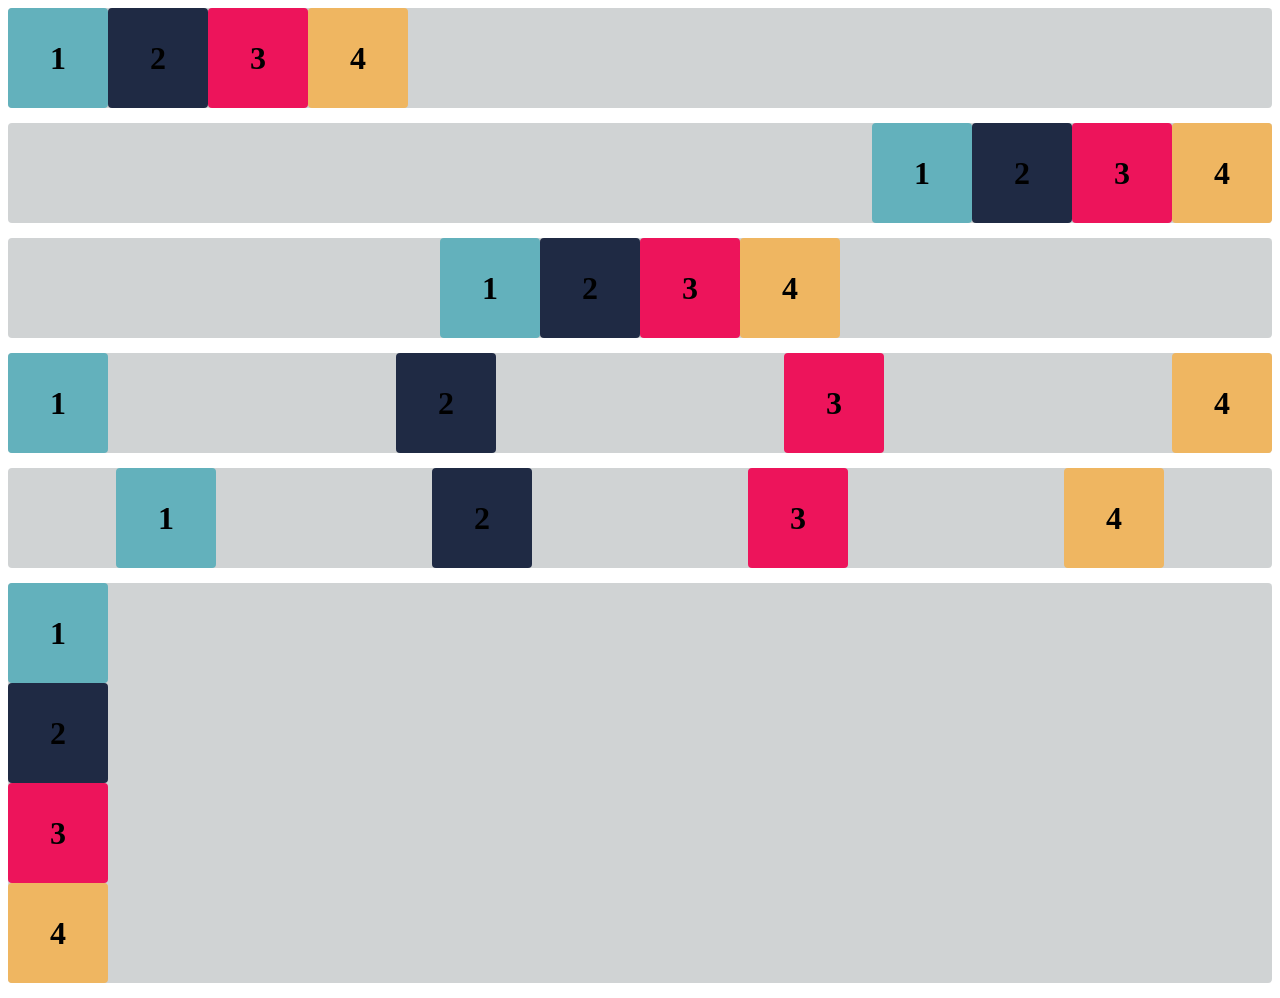
<file: CSS Flexbox 2/index.html>
<!DOCTYPE html>
<html lang="en">

<head>
    <meta charset="UTF-8">
    <meta http-equiv="X-UA-Compatible" content="IE=edge">
    <meta name="viewport" content="width=device-width, initial-scale=1.0">
    <title>Flex-box</title>
    <link rel="stylesheet" href="estilo.css">
</head>

<body>

    <div class="base container1">
        <div class="flex-item box1"><h1>1</h1></div>
        <div class="flex-item box2"><h1>2</h1></div>
        <div class="flex-item box3"><h1>3</h1></div>
        <div class="flex-item box4"><h1>4</h1></div>
    </div>
    <div class="base container2">
        <div class="flex-item box1"><h1>1</h1></div>
        <div class="flex-item box2"><h1>2</h1></div>
        <div class="flex-item box3"><h1>3</h1></div>
        <div class="flex-item box4"><h1>4</h1></div>
    </div>
    <div class="base container3">
        <div class="flex-item box1"><h1>1</h1></div>
        <div class="flex-item box2"><h1>2</h1></div>
        <div class="flex-item box3"><h1>3</h1></div>
        <div class="flex-item box4"><h1>4</h1></div>
    </div>
    <div class="base container4">
        <div class="flex-item box1"><h1>1</h1></div>
        <div class="flex-item box2"><h1>2</h1></div>
        <div class="flex-item box3"><h1>3</h1></div>
        <div class="flex-item box4"><h1>4</h1></div>
    </div>
    <div class="base container5">
        <div class="flex-item box1"><h1>1</h1></div>
        <div class="flex-item box2"><h1>2</h1></div>
        <div class="flex-item box3"><h1>3</h1></div>
        <div class="flex-item box4"><h1>4</h1></div>
    </div>
    <div class="base container6">
        <div class="flex-item box1"><h1>1</h1></div>
        <div class="flex-item box2"><h1>2</h1></div>
        <div class="flex-item box3"><h1>3</h1></div>
        <div class="flex-item box4"><h1>4</h1></div>
    </div>

</body>

</html>
</file>
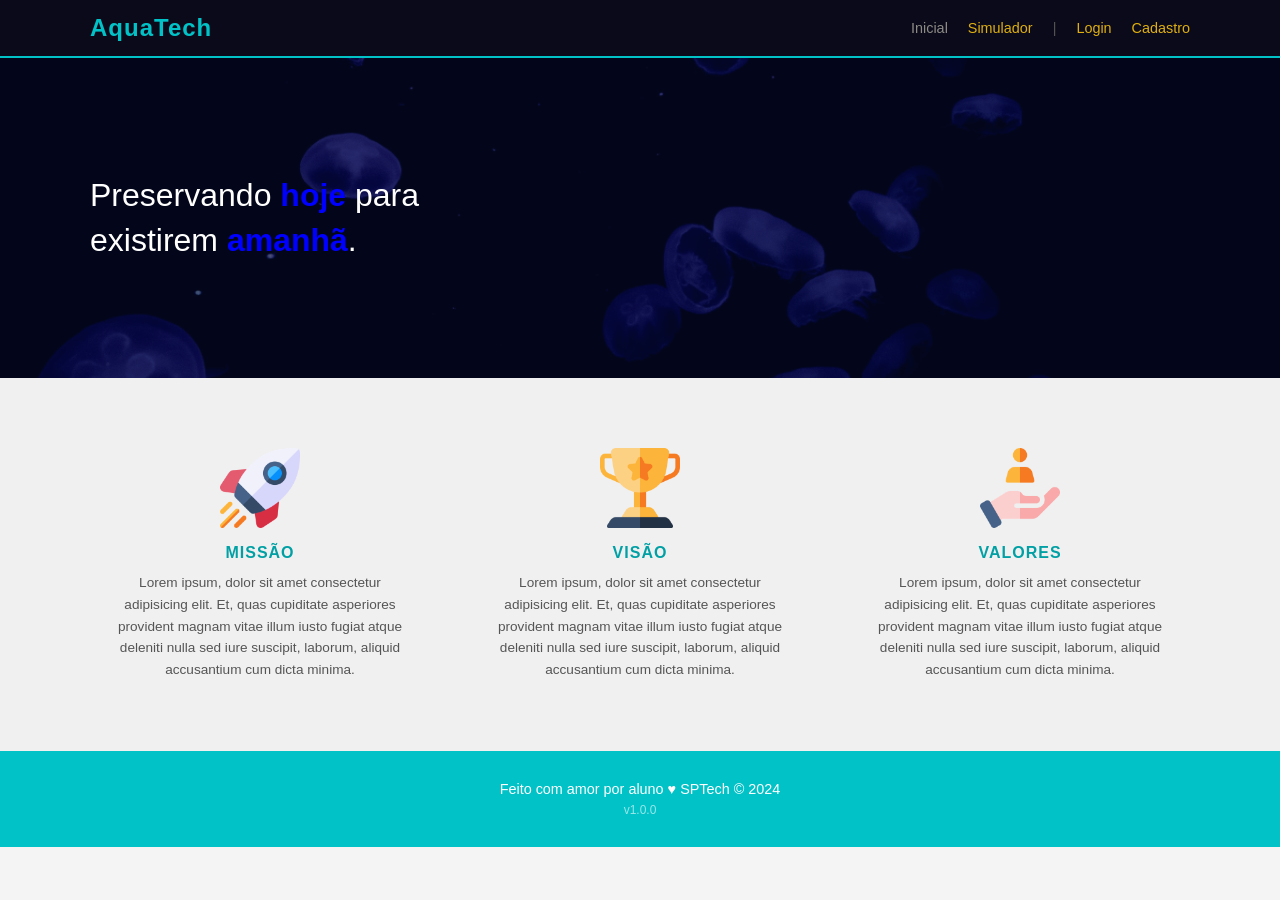
<file: Css AquaTech/public/index.html>
<!DOCTYPE html>
<html lang="en">

<head>
    <meta charset="UTF-8">
    <meta http-equiv="X-UA-Compatible" content="IE=edge">
    <meta name="viewport" content="width=device-width, initial-scale=1.0">

    <title>AquaTech | Página Inicial</title>

    <link rel="stylesheet" href="styles/style.css">
    <link rel="icon" href="assets/icon/favicon2.ico">
    <link rel="preconnect" href="https://fonts.gstatic.com">
</head>

<body>
  
    <div class="header">
      <div class="container">
        <h1 class="titulo">AquaTech</h1>
        <ul class="navbar">
          <li class="agora">
            <a href="#">Inicial</a>
          </li>
          <li>
            <a href="simulador.html">Simulador</a>
          </li>
          <li>|</li>
          <li>
            <a href="login.html">Login</a>
          </li>
          <li>
            <a href="cadastro.html">Cadastro</a>
          </li>
        </ul>
      </div>
    </div>
  
    <div class="banner">
      
      <div class="container">
        <p>Preservando <span style="color: blue;">hoje</span> para existirem <span style="color: blue;">amanhã</span>.</p>
      </div>
    </div>
  
    <div class="social">
      <div class="container">
        <div class="boxes">
          <div class="box">
            <img src="../public/assets/imgs/missao.png">
            <h4>Missão</h4>
            <p>Lorem ipsum, dolor sit amet consectetur adipisicing elit. Et, quas cupiditate asperiores provident magnam
              vitae illum iusto fugiat atque deleniti nulla sed iure suscipit, laborum, aliquid accusantium cum dicta
              minima.</p>
          </div>
          <div class="box">
            <img src="../public/assets/imgs/visao.png">
            <h4>Visão</h4>
            <p>Lorem ipsum, dolor sit amet consectetur adipisicing elit. Et, quas cupiditate asperiores provident magnam
              vitae illum iusto fugiat atque deleniti nulla sed iure suscipit, laborum, aliquid accusantium cum dicta
              minima.</p>
          </div>
          <div class="box">
            <img src="../public/assets/imgs/valores.png">
            <h4>Valores</h4>
            <p>Lorem ipsum, dolor sit amet consectetur adipisicing elit. Et, quas cupiditate asperiores provident magnam
              vitae illum iusto fugiat atque deleniti nulla sed iure suscipit, laborum, aliquid accusantium cum dicta
              minima.</p>
          </div>
        </div>
      </div>
    </div>
  
    <div class="footer">
      <div class="container">
        <h4>Feito com amor por aluno &hearts; SPTech &copy; 2024</h4>
        <span class="version">v1.0.0</span>
      </div>
    </div>
  </body>

</html>
</file>
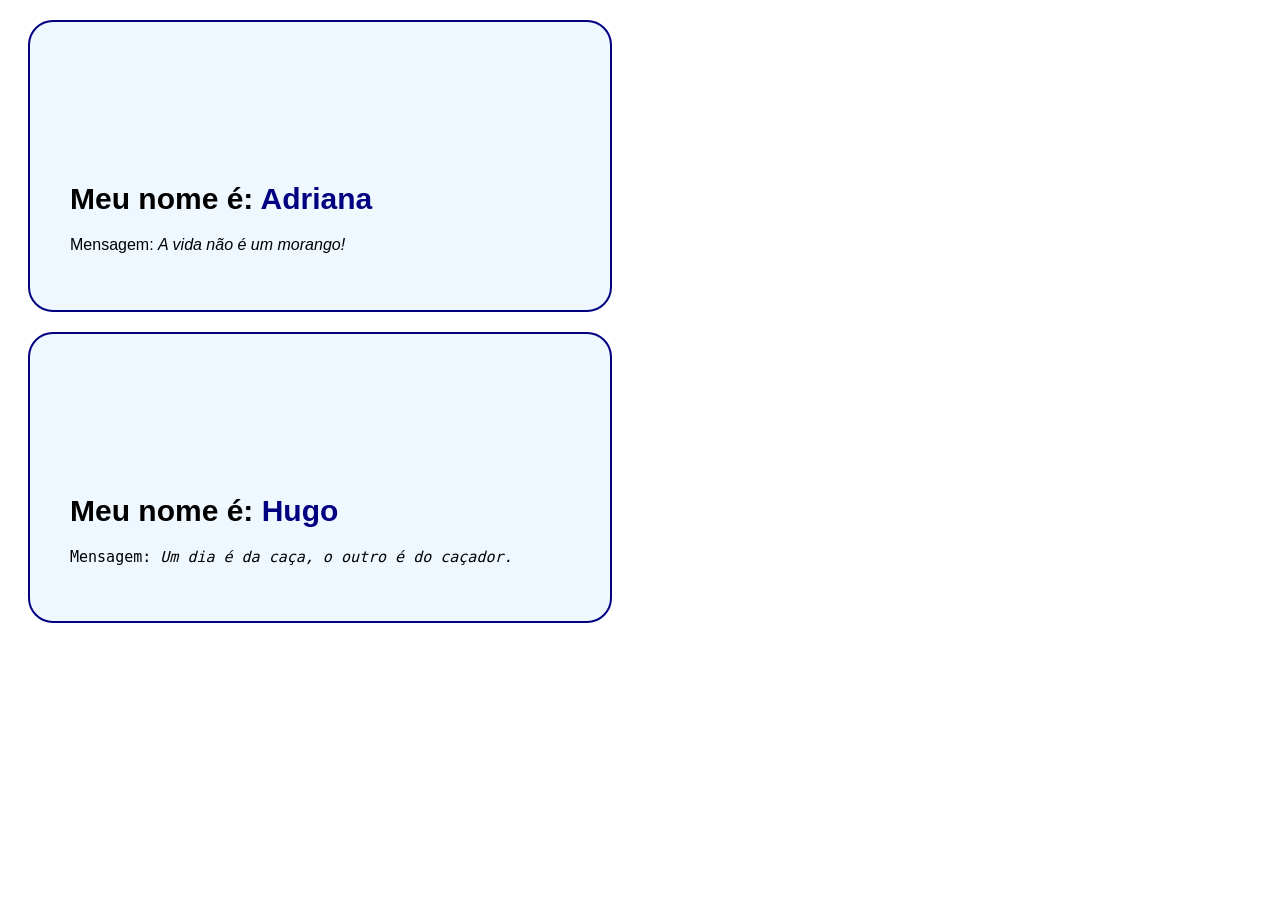
<file: atividade tipos css/pratica_css.html>
<!DOCTYPE html>
<html lang="en">

<head>
	<meta charset="UTF-8">
	<meta http-equiv="X-UA-Compatible" content="IE=edge">
	<meta name="viewport" content="width=device-width, initial-scale=1.0">
	<title>Aula CSS - 1</title>
</head>
<style>
	.card {

		width: 500px;
		height: fit-content;
		background-color: aliceblue;
		border: solid 2px navy;
		margin: 20px;
		padding: 40px;

	}

	.border {

		border-radius: 25px;
	}

	.icone1 {

		width: 100px;
		height: 100px;
		background-image: url('https://cdn-icons-png.flaticon.com/512/706/706830.png');
		background-size: cover;


	}
	.icone2{
		width: 100px;
		height: 100px;
		background-image: url('https://cdn-icons-png.flaticon.com/256/3681/3681928.png');
		background-size: cover;
	}

	.text{


		font-family: Arial, Helvetica, sans-serif; 

	}

	.title{

		font-size: 30px;


	}
	.main-color{

		color: navy;

	}
</style>

<body>

	<div class="card border">

		<div>
			<div class="border icone1"></div>
		</div>

		<div>
			<h1 class="title text">
				Meu nome é: <span class="main-color">Adriana</span>
			</h1>

			<p class="text">
				Mensagem: <i> A vida não é um morango! </i>
			</p>
		</div>
	</div>

	<div class="card border">

		<div>
			<div class="icone2 border"></div>
		</div>

		<div>
			<h1 style="font-family: Arial, Helvetica, sans-serif; font-size: 30px;">
				Meu nome é: <span class="main-color">Hugo</span>


			</h1>

			<p style="font-family: monospace; font-size: 15px;">
				Mensagem: <i>Um dia é da caça, o outro é do caçador.</i>
			</p>
		</div>
	</div>

</body>

</html>
</file>
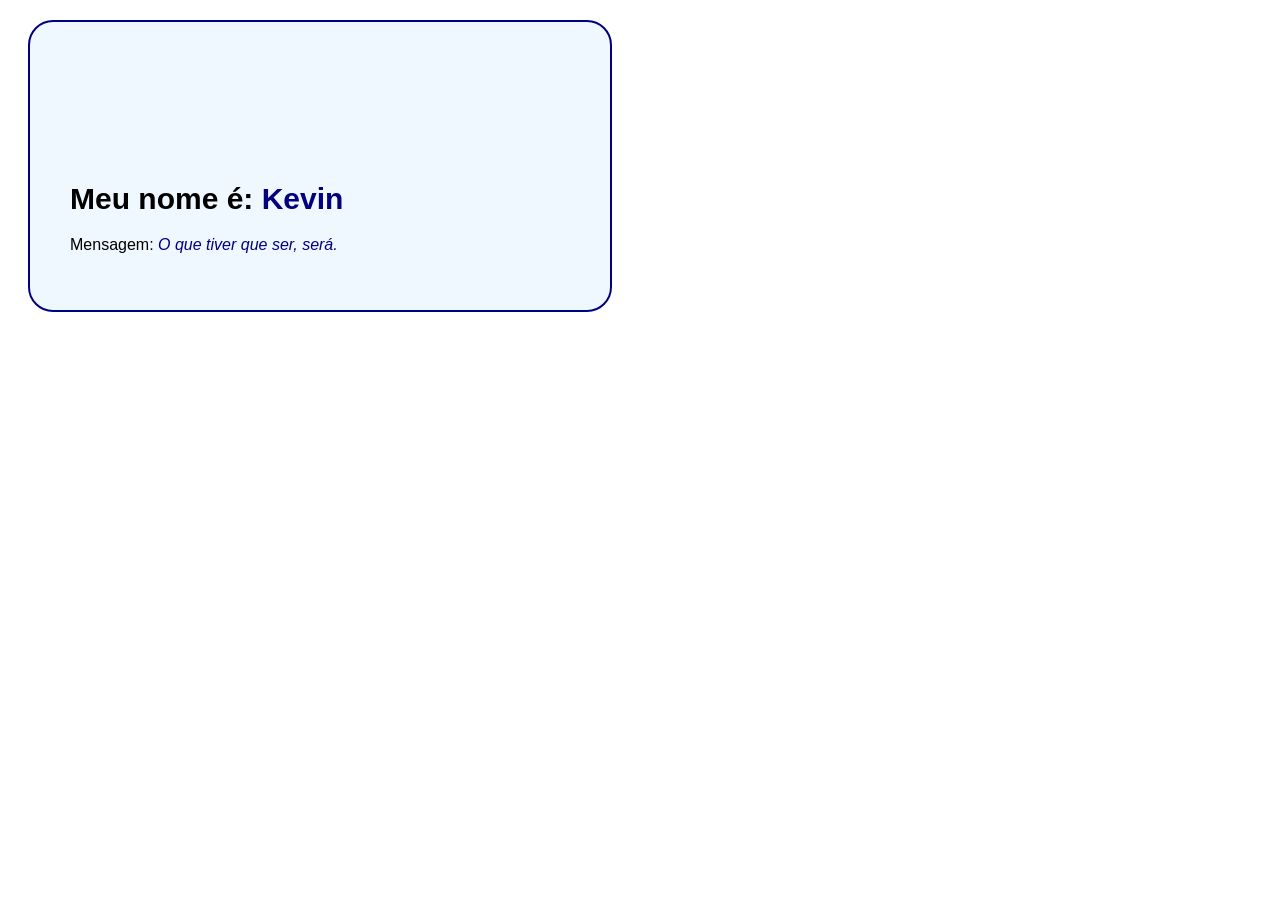
<file: atividade tipos css/pratica_css_outro_arquivo.html>
<!DOCTYPE html>
<html lang="en">

<head>
    <meta charset="UTF-8">
    <meta http-equiv="X-UA-Compatible" content="IE=edge">
    <meta name="viewport" content="width=device-width, initial-scale=1.0">
    <title>Aula CSS - 1</title>
    <link rel="stylesheet" href="style.css">
</head>

<body>

    <div class="card border">
        <div class="icone2 border"></div>

        <h1 class="text title">
            Meu nome é: <span  class="main-color">Kevin</span>
        </h1>

        <p class="text">
            Mensagem: <i class="main-color">O que tiver que ser, será.</i>
        </p>
    </div>

</body>

</html>
</file>
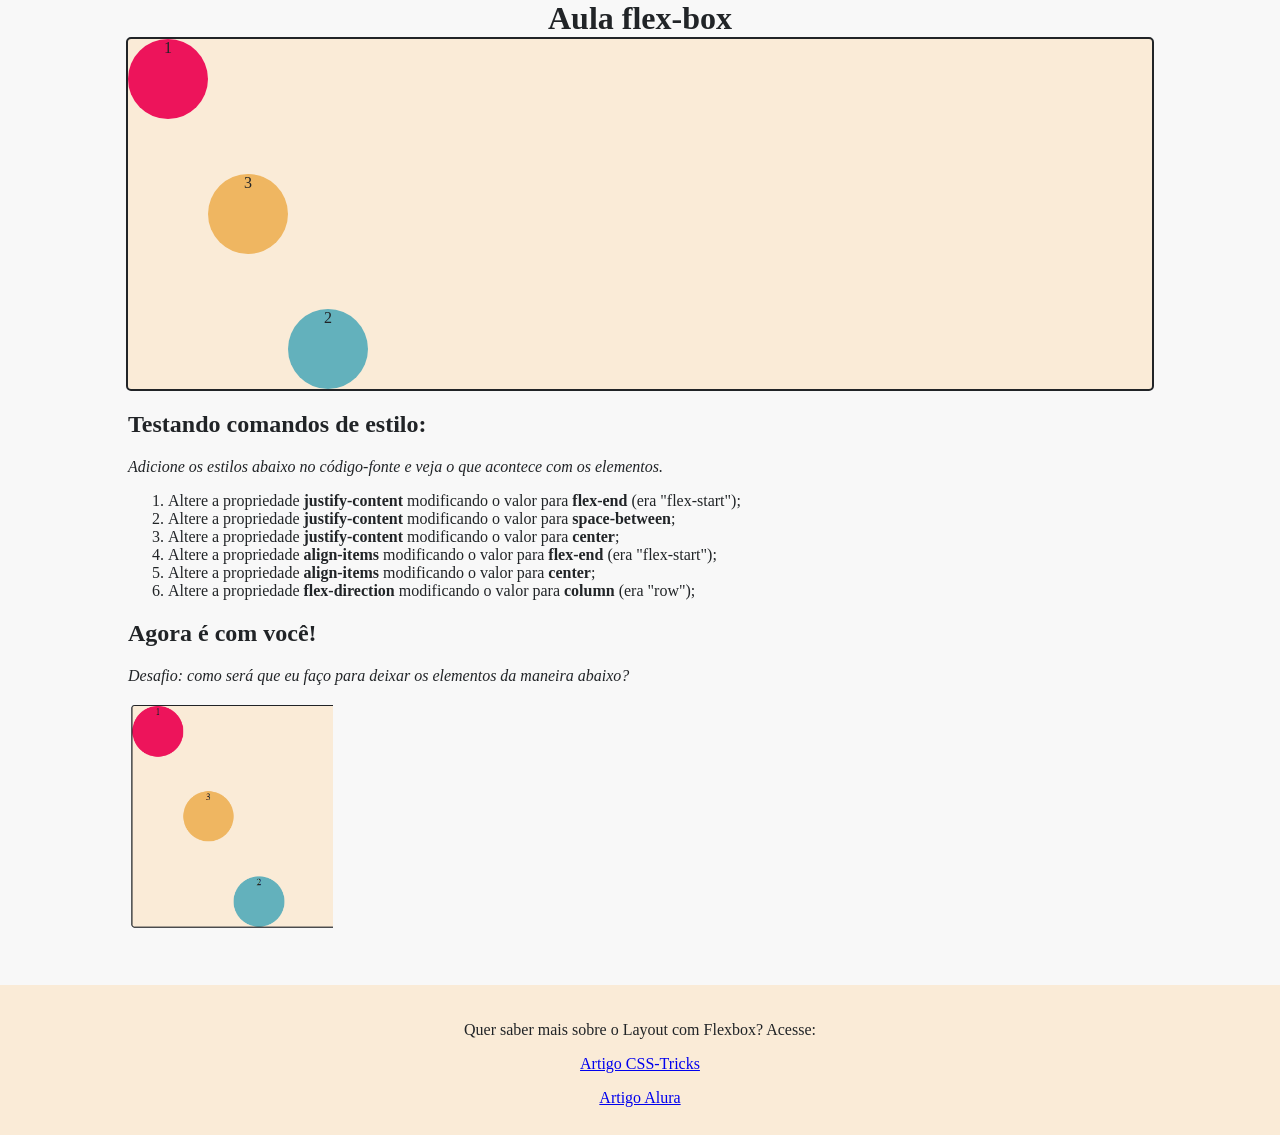
<file: CSS Flexbox 1/pratica_css_flex-box.html>
<!DOCTYPE html>
<html lang="en">
<head>
    <meta charset="UTF-8">
    <meta http-equiv="X-UA-Compatible" content="IE=edge">
    <meta name="viewport" content="width=device-width, initial-scale=1.0">
    <title>Aula CSS - 2</title>
    <link rel="stylesheet" href="style.css">
</head>
<body>
    <h1>Aula flex-box</h1>
    <div class="caixa pai">
        <div class="caixa filho cor1">1</div>
        <div class="caixa filho cor2">2</div>
        <div class="caixa filho cor3">3</div>
    </div>

    <div class="instrucoes">
        <h2>Testando comandos de estilo:</h2>
        <p><em>Adicione os estilos abaixo no código-fonte e veja o que acontece com os elementos.</em></p>
        <ol>
            <li>
                Altere a propriedade <span><strong>justify-content</strong></span> modificando o valor para <span><strong>flex-end</strong></span> (era "flex-start");
            </li>
            <li>
                Altere a propriedade <span><strong>justify-content</strong></span> modificando o valor para <span><strong>space-between</strong></span>;
            </li>
            <li>
                Altere a propriedade <span><strong>justify-content</strong></span> modificando o valor para <span><strong>center</strong></span>;
            </li>
            <li>
                Altere a propriedade <span><strong>align-items</strong></span> modificando o valor para <span><strong>flex-end</strong></span>  (era "flex-start");
            </li>
            <li>
                Altere a propriedade <span><strong>align-items</strong></span> modificando o valor para <span><strong>center</strong></span>;
            </li>
            <li>
                Altere a propriedade <span><strong>flex-direction</strong></span> modificando o valor para <span><strong>column</strong></span> (era "row");
            </li>
        </ol>
        <h2>Agora é com você!</h2>
        <p><em>Desafio: como será que eu faço para deixar os elementos da maneira abaixo?</em></p>
        <p><img src="atividade-desafio.png" alt="imagem do desafio"></p>
        
    </div>
    <div class="footer">
        <p>Quer saber mais sobre o Layout com Flexbox? Acesse: </p>

        <p>
            <a href="https://css-tricks.com/snippets/css/a-guide-to-flexbox/">Artigo CSS-Tricks</a> </p>
        <p>
            <a href="https://www.alura.com.br/artigos/css-guia-do-flexbox?srsltid=AfmBOoqPsvlW82tLY-uoiTL9slZrjS_SuoYydlb82z3H0lDT4Y1jCXDu">Artigo Alura</a> </p>

    </div>
</body>
</html>
</file>
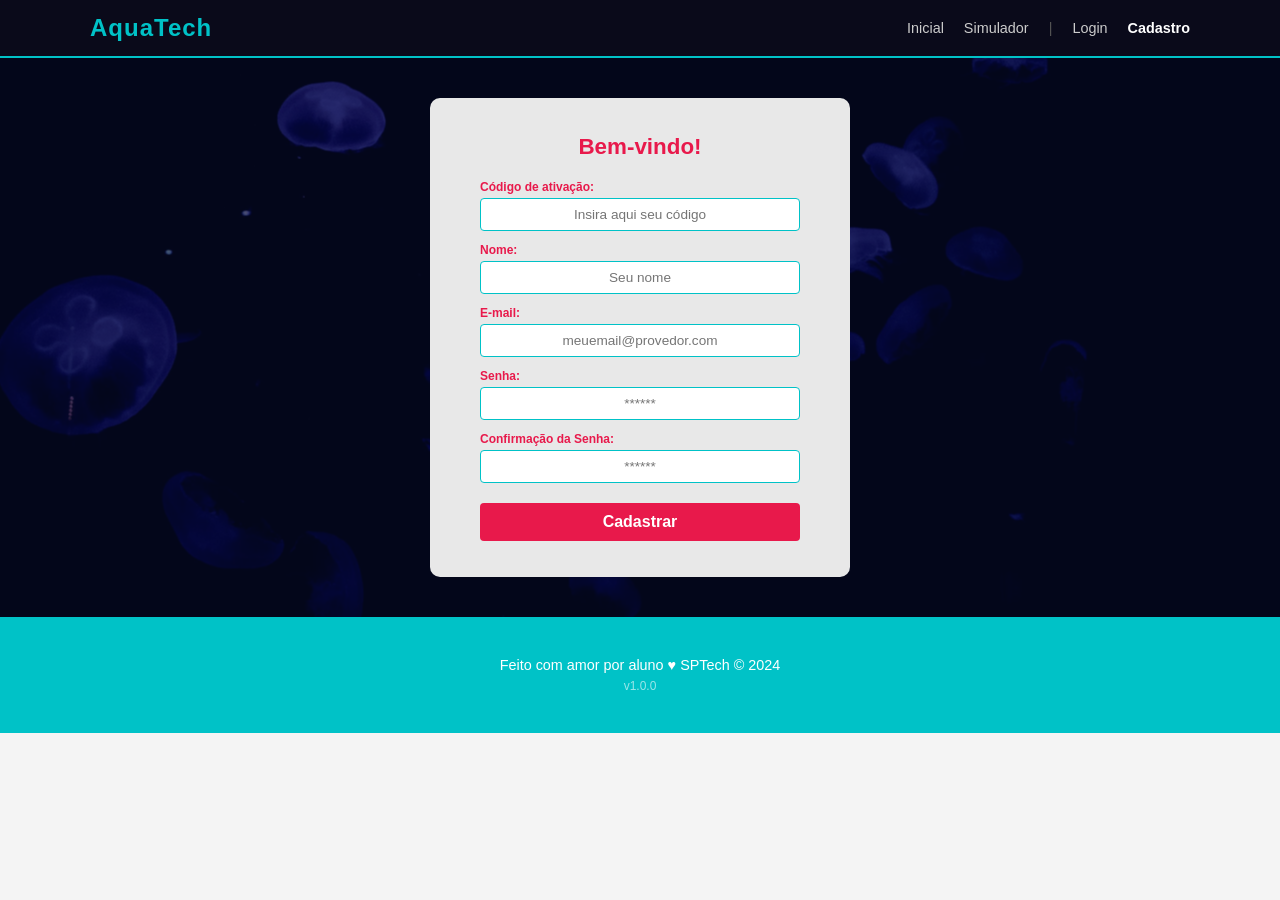
<file: Css AquaTech/public/cadastro.html>
<!DOCTYPE html>
<html lang="pt-br">

<head>
  <meta charset="UTF-8" />
  <meta http-equiv="X-UA-Compatible" content="IE=edge" />
  <meta name="viewport" content="width=device-width, initial-scale=1.0" />

  <title>AquaTech | Cadastro</title>

  <link rel="stylesheet" href="styles/cadastro.css" />
  <link rel="icon" href="assets/icon/favicon2.ico" />
  <link rel="preconnect" href="https://fonts.gstatic.com" />
</head>

<body>
  <!--header inicio-->
  <div class="header">
    <div class="container">
      <h1 class="titulo">AquaTech</h1>
      <ul class="navbar">
        <li>
          <a href="index.html">Inicial</a>
        </li>
        <li>
          <a href="simulador.html">Simulador</a>
        </li>
        <li>|</li>
        <li>
          <a href="login.html">Login</a>
        </li>
        <li class="agora">
          <a href="#">Cadastro</a>
        </li>
      </ul>
    </div>
  </div>
  <!--header fim-->
 
  <div class="login">

    <div class="container">
      <div class="card card-cadastro">
        <h2>Bem-vindo!</h2>
        <div class="formulario">
          <div class="campo">
            <span>Código de ativação:</span>
            <input id="codigo_input" type="text" placeholder="Insira aqui seu código" />
          </div>
          <div class="campo">
            <span>Nome:</span>
            <input id="nome_input" type="text" placeholder="Seu nome" />
          </div>
          <div class="campo">
            <span>E-mail:</span>
            <input id="email_input" type="text" placeholder="meuemail@provedor.com" />
          </div>
          <div class="campo">
            <span>Senha:</span>
            <input id="senha_input" type="password" placeholder="******" />
          </div>
          <div class="campo">
            <span>Confirmação da Senha:</span>
            <input id="confirmacao_senha_input" type="password" placeholder="******" />
          </div>
          <button class="botao">Cadastrar</button>
        </div>
      </div>
    </div>
  </div>

  <!--footer inicio-->
  <div class="footer">
    <div class="container">
      <h4>Feito com amor por aluno &hearts; SPTech &copy; 2024</h4>
      <span class="version">v1.0.0</span>
    </div>
  </div>
  <!--footer fim-->
</body>

</html>
</file>
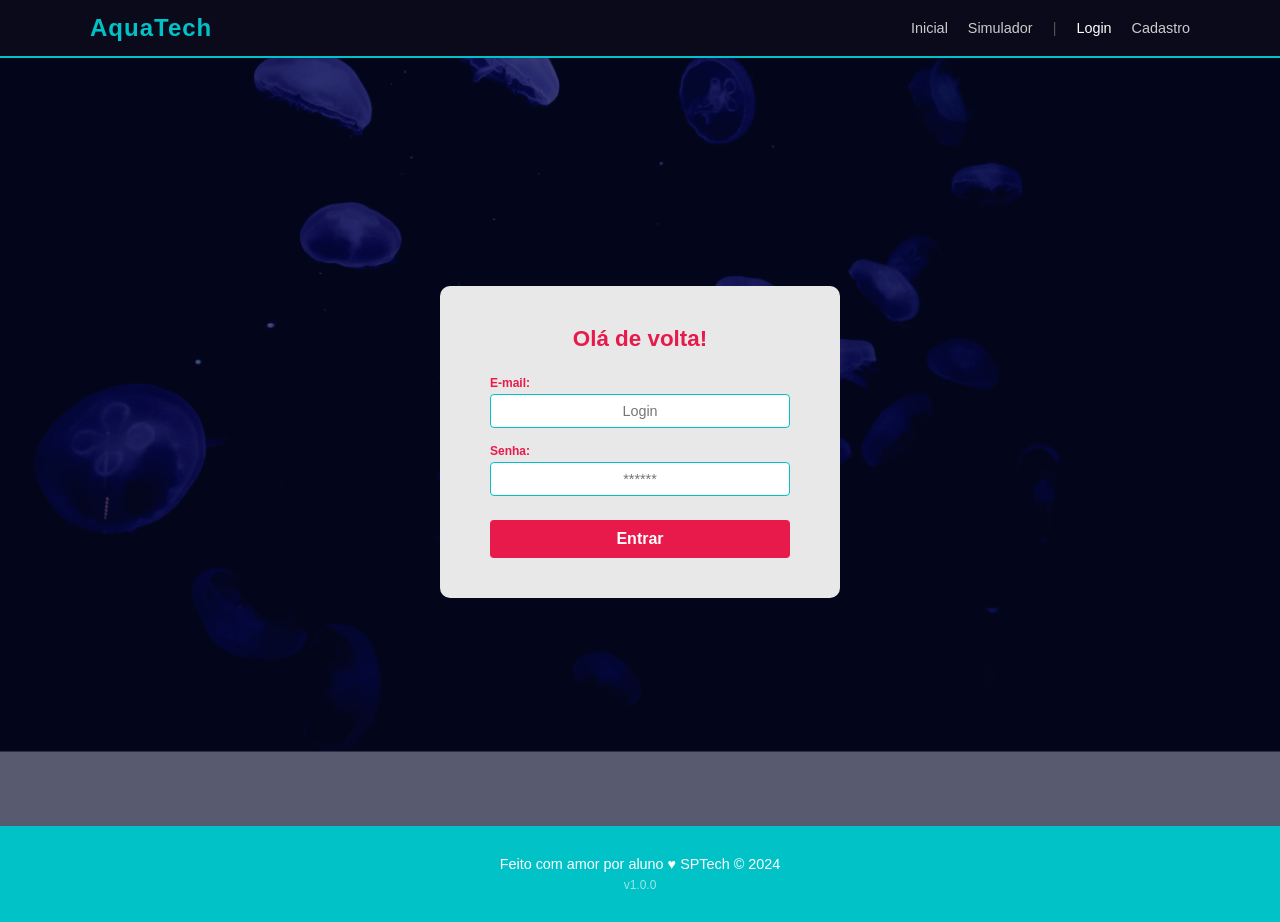
<file: Css AquaTech/public/login.html>
<!DOCTYPE html>
<html lang="pt-br">

<head>
    <meta charset="UTF-8">
    <meta http-equiv="X-UA-Compatible" content="IE=edge">
    <meta name="viewport" content="width=device-width, initial-scale=1.0">

    <title>AquaTech | Login</title>

    <link rel="stylesheet" href="styles/stylelogin.css">
    <link rel="icon" href="assets/icon/favicon2.ico">
    <link rel="preconnect" href="https://fonts.gstatic.com">
</head>

<body>

    <!--Header-->

    <div class="header">
        <div class="container">
            <h1 class="titulo">AquaTech</h1>
            <ul class="navbar">
                <li>
                    <a href="index.html">Inicial</a>
                </li>
                <li>
                    <a href="simulador.html">Simulador</a>
                </li>
                <li>|</li>
                <li class="agora">
                    <a href="#">Login</a>
                </li>
                <li>
                    <a href="cadastro.html">Cadastro</a>
                </li>
            </ul>
        </div>
    </div>


    <div class="login">
  
        <div class="container">
            <div class="card card-login">
                <h2>Olá de volta!</h2>
                <div class="formulario">
                    <div class="campo">
                        <span>E-mail:</span>
                        <input id="email_input" type="text" placeholder="Login">
                    </div>
                    <div class="campo">
                        <span>Senha:</span>
                        <input id="senha_input" type="password" placeholder="******">
                    </div>
                    <button class="botao">Entrar</button>
                </div>

            </div>
        </div>
    </div>

    <!--footer inicio-->
    <div class="footer">
        <div class="container">
            <h4>Feito com amor por aluno &hearts; SPTech &copy; 2024</h4>
            <span class="version">v1.0.0</span>
        </div>
    </div>
    <!--footer fim-->

</body>

</html>
</file>
<file: CSS Flexbox 2/estilo.css>
.flex-item {
    width: 100px;
    height: 100px;
    border-radius: 4px;
    display: flex;
    align-items: center;
}

.base {
    margin-bottom: 15px;
    background-color: #d0d3d4;
    border-radius: 4px;
}

.box1 {
    background-color: #63b1bc;
}

.box2 {
    background-color: #1f2a44;
}

.box3 {
    background-color: #ed145b;
}

.box4 {
    background-color: #efb661;
}

h1 {
    width: fit-content;
    margin: auto;
}

/* Insira o código abaixo */

.container1 {
 display: flex;
 flex-direction: row;
}

.container2 {
     display: flex;
 flex-direction: row;
 justify-content: flex-end;
}

.container3 {
     display: flex;
 flex-direction: row;
 justify-content: center;
}

.container4 {
    display: flex;
 flex-direction: row;
 justify-content: space-between;
}
.container5 {
    display: flex;
 flex-direction: row;
 justify-content: space-around;
}
.container-6 {
 display: flex;
 flex-direction: row;
 justify-content: space-around;
}
</file>
<file: Css AquaTech/public/styles/style.css>
* {
    margin: 0;    padding: 0;
    box-sizing: border-box;
}

body {    font-family: 'Poppins', sans-serif;
    background-color: #f4f4f4;
    color: #333;
}


.container {
    width: 90%;
    max-width: 1100px;
    margin: 0 auto;
    display: flex;
    align-items: center;
}

.header {
    background-color: #0a0a1a;
    padding: 14px 0;
    position: sticky;
    top: 0;
    z-index: 100;
    border-bottom: 2px solid #00c2c7;
}

.header .container {
    justify-content: space-between;
}

.titulo {
    font-size: 1.5rem;
    font-weight: 700;
    color: #00c2c7;
    letter-spacing: 1px;
}

.navbar {
    list-style: none;
    display: flex;
    align-items: center;
    gap: 20px;
}

.navbar li a {
    text-decoration: none;
    color: #e0b010;
    font-size: 0.9rem;
    transition: color 0.2s;
}

.navbar li a:hover,
.navbar li.agora a {
    color: #8d8b84;
}

.navbar li {
    color: #555;
    font-size: 0.9rem;
}


.banner {
    background-color: #0a0a1a;
    background-image:url(../assets/imgs/bg-jelly-fish-para-home.png);
    background-size: cover;
    background-position: center;
    min-height: 320px;
    display: flex;
    align-items: center;
    position: relative;
}

.banner::after {
    content: '';
    position: absolute;
    inset: 0;
    background: rgba(5, 10, 40, 0.65);
}

.banner .container {
    position: relative;
    z-index: 2;
}

.banner p {
    font-size: 2rem;
    color: #fff;
    font-weight: 300;
    line-height: 1.4;
    max-width: 420px;
}

.banner p span {
    font-weight: 700;
    color: #fff;
}


.social {
    background-color: #f0f0f0;
    padding: 60px 0;
}

.social .container {
    justify-content: center;
}

.boxes {
    display: flex;
    gap: 40px;
    justify-content: center;
    width: 100%;
}

.box {
    flex: 1;
    text-align: center;
    padding: 10px 20px;
}

.box img {
    width: 80px;
    height: 80px;
    object-fit: contain;
    margin-bottom: 12px;
}

.box h4 {
    font-size: 1rem;
    font-weight: 600;
    color: #00a0a5;
    margin-bottom: 10px;
    text-transform: uppercase;
    letter-spacing: 1px;
}

.box p {
    font-size: 0.85rem;
    color: #555;
    line-height: 1.6;
}


.footer {
    background-color: #00c2c7;
    padding: 30px 0;
    text-align: center;
}

.footer .container {
    flex-direction: column;
    gap: 6px;
    justify-content: center;
}

.footer h4 {
    color: #fff;
    font-size: 0.9rem;
    font-weight: 400;
}

.version {
    color: rgba(255, 255, 255, 0.6);
    font-size: 0.75rem;
}
</file>
<file: atividade tipos css/style.css>
.card {

		width: 500px;
		height: fit-content;
		background-color: aliceblue;
		border: solid 2px navy;
		margin: 20px;
		padding: 40px;

	}

	.border {

		border-radius: 25px;
	}

	.icone1 {

		width: 100px;
		height: 100px;
		background-image: url('https://cdn-icons-png.flaticon.com/512/706/706830.png');
		background-size: cover;


	}
	.icone2{
		width: 100px;
		height: 100px;
		background-image: url('https://cdn-icons-png.flaticon.com/256/3681/3681928.png');
		background-size: cover;
	}

	.text{


		font-family: Arial, Helvetica, sans-serif; 

	}

	.title{

		font-size: 30px;


	}
	.main-color{

		color: navy;

	}
</file>
<file: CSS Flexbox 1/style.css>
body {
    margin: 0;
    background-color: #f8f8f8;
    color: #212427
}

h1 {
    width: fit-content;
    margin: auto;
}

.caixa {
    border-radius: 5px;
}

.pai {
    width: 80%;
    height: 350px;
    margin: auto;
    background-color: antiquewhite;
    border: solid 2px #212427;

    display:flex;
    justify-content: flex-start;
    
    flex-direction: row;
}

.filho {
    width: 80px;
    height: 80px;
    border-radius: 50px;
    text-align: center;
}

.cor1 {
    background-color: #ED145B;
    order: 1;
    align-self: flex-start;
}

.cor2 {
    background-color: #63B1BC;
    order: 3;
    align-self: flex-end;
}

.cor3 {
    background-color: #EFB661;
    order: 2;
    align-self:center;
}

.instrucoes {
    width: 80%;
    margin: auto;
    text-align: left;
}

.footer {
    background-color: antiquewhite;
    height: 130px;
    margin-top: 50px;
    padding-top: 20px;
    text-align: center;
}

img {
    width: 20%;
}
</file>
<file: Css AquaTech/public/styles/cadastro.css>
* {
    margin: 0;
    padding: 0;
    box-sizing: border-box;
}

body {
    font-family: 'Poppins', sans-serif;
    background-color: #f4f4f4;
    color: #333;
}


.container {
    width: 90%;
    max-width: 1100px;
    margin: 0 auto;
    display: flex;
    align-items: center;
}


.header {
    background-color: #0a0a1a;
    padding: 14px 0;
    position: sticky;
    top: 0;
    z-index: 100;
    border-bottom: 2px solid #00c2c7;
}

.header .container {
    justify-content: space-between;
}

.titulo {
    font-size: 1.5rem;
    font-weight: 700;
    color: #00c2c7;
    letter-spacing: 1px;
}

.navbar {
    list-style: none;
    display: flex;
    align-items: center;
    gap: 20px;
}

.navbar li a {
    text-decoration: none;
    color: #ccc;
    font-size: 0.9rem;
    transition: color 0.2s;
}

.navbar li a:hover,
.navbar li.agora a {
    color: #fff;
    font-weight: 600;
}

.navbar li {
    color: #555;
    font-size: 0.9rem;
}


.login {
    background-image: url(../assets/imgs/bg-jelly-fish-para_outras_pags.png);
    background-size:auto;
    background-position: center;
    display: flex;
    align-items: center;
    position: relative;
}

.login::after {
    content: '';
    position: absolute;
    inset: 0;
    background: rgba(5, 10, 40, 0.65);
}

.login .container {
    justify-content: center;
    position: relative;
    z-index: 1;
    padding: 40px 0;
}


.card-cadastro {
    background-color: #e8e8e8;
    border-radius: 10px;
    padding: 36px 50px;
    width: 100%;
    max-width: 420px;
    text-align: center;
}

.card-cadastro h2 {
    color: #e8194b;
    font-size: 1.4rem;
    font-weight: 600;
    margin-bottom: 20px;
}

.formulario {
    display: flex;
    flex-direction: column;
    gap: 12px;
}

.campo {
    text-align: left;
    display: flex;
    flex-direction: column;
    gap: 4px;
}

.campo span {
    font-size: 0.75rem;
    color: #e8194b;
    font-weight: 600;
}

.campo input {
    width: 100%;
    padding: 8px 12px;
    border: 1.5px solid #00c2c7;
    border-radius: 4px;
    background-color: #fff;
    font-size: 0.85rem;
    color: #333;
    outline: none;
    font-family: 'Poppins', sans-serif;
    text-align: center;
}

.campo input:focus {
    border-color: #00a0a5;
}

.botao {
    margin-top: 8px;
    padding: 10px;
    background-color: #e8194b;
    color: #fff;
    border: none;
    border-radius: 4px;
    font-size: 1rem;
    font-weight: 600;
    font-family: 'Poppins', sans-serif;
    cursor: pointer;
    transition: background-color 0.2s;
}

.botao:hover {
    background-color: #c41040;
}


.footer {
    background-color: #00c2c7;
    padding: 40px 0;
    text-align: center;
}

.footer .container {
    flex-direction: column;
    gap: 6px;
    justify-content: center;
}

.footer h4 {
    color: #fff;
    font-size: 0.9rem;
    font-weight: 400;
}

.version {
    color: rgba(255, 255, 255, 0.6);
    font-size: 0.75rem;
}
</file>
<file: Css AquaTech/public/styles/stylelogin.css>
* {
    margin: 0;
    padding: 0;
    box-sizing: border-box;
}

body {
    font-family: 'Poppins', sans-serif;
    background-color: #f4f4f4;
    color: #333;
}


.container {
    width: 90%;
    max-width: 1100px;
    margin: 0 auto;
    display: flex;
    align-items: center;
}


.header {
    background-color: #0a0a1a;
    padding: 14px 0;
    position: sticky;
    top: 0;
    z-index: 100;
    border-bottom: 2px solid #00c2c7;
}

.header .container {
    justify-content: space-between;
}

.titulo {
    font-size: 1.5rem;
    font-weight: 700;
    color: #00c2c7;
    letter-spacing: 1px;
}

.navbar {
    list-style: none;
    display: flex;
    align-items: center;
    gap: 20px;
}

.navbar li a {
    text-decoration: none;
    color: #ccc;
    font-size: 0.9rem;
    transition: color 0.2s;
}

.navbar li a:hover,
.navbar li.agora a {
    color: #fff;
}

.navbar li {
    color: #555;
    font-size: 0.9rem;
}

.login {
    background-image: url(../assets/imgs/bg-jelly-fish-para_outras_pags.png);
    background-size: cover;
    background-position: center;
    min-height: calc(100vh - 52px - 80px);
    display: flex;
    align-items: center;
    position: relative;
}

.login::after {
    content: '';
    position: absolute;
    inset: 0;
    background: rgba(5, 10, 40, 0.65);
}

.login .container {
    justify-content: center;
    position: relative;
    z-index: 1;
}

.card-login {
    background-color: #e8e8e8;
    border-radius: 10px;
    padding: 40px 50px;
    width: 100%;
    max-width: 400px;
    text-align: center;
}

.card-login h2 {
    color: #e8194b;
    font-size: 1.4rem;
    font-weight: 600;
    margin-bottom: 24px;
}

.formulario {
    display: flex;
    flex-direction: column;
    gap: 16px;
}

.campo {
    text-align: left;
    display: flex;
    flex-direction: column;
    gap: 4px;
}

.campo span {
    font-size: 0.75rem;
    color: #e8194b;
    font-weight: 600;
}

.campo input {
    width: 100%;
    padding: 8px 12px;
    border: 1.5px solid #00c2c7;
    border-radius: 4px;
    background-color: #fff;
    font-size: 0.9rem;
    color: #333;
    outline: none;
    font-family: 'Poppins', sans-serif;
    text-align: center;
}

.campo input:focus {
    border-color: #00a0a5;
}

.botao {
    margin-top: 8px;
    padding: 10px;
    background-color: #e8194b;
    color: #fff;
    border: none;
    border-radius: 4px;
    font-size: 1rem;
    font-weight: 600;
    font-family: 'Poppins', sans-serif;
    cursor: pointer;
    transition: background-color 0.2s;
}

.botao:hover {
    background-color: #c41040;
}


.footer {
    background-color: #00c2c7;
    padding: 30px 0;
    text-align: center;
}

.footer .container {
    flex-direction: column;
    gap: 6px;
    justify-content: center;
}

.footer h4 {
    color: #fff;
    font-size: 0.9rem;
    font-weight: 400;
}

.version {
    color: rgba(255, 255, 255, 0.6);
    font-size: 0.75rem;
}
</file>
